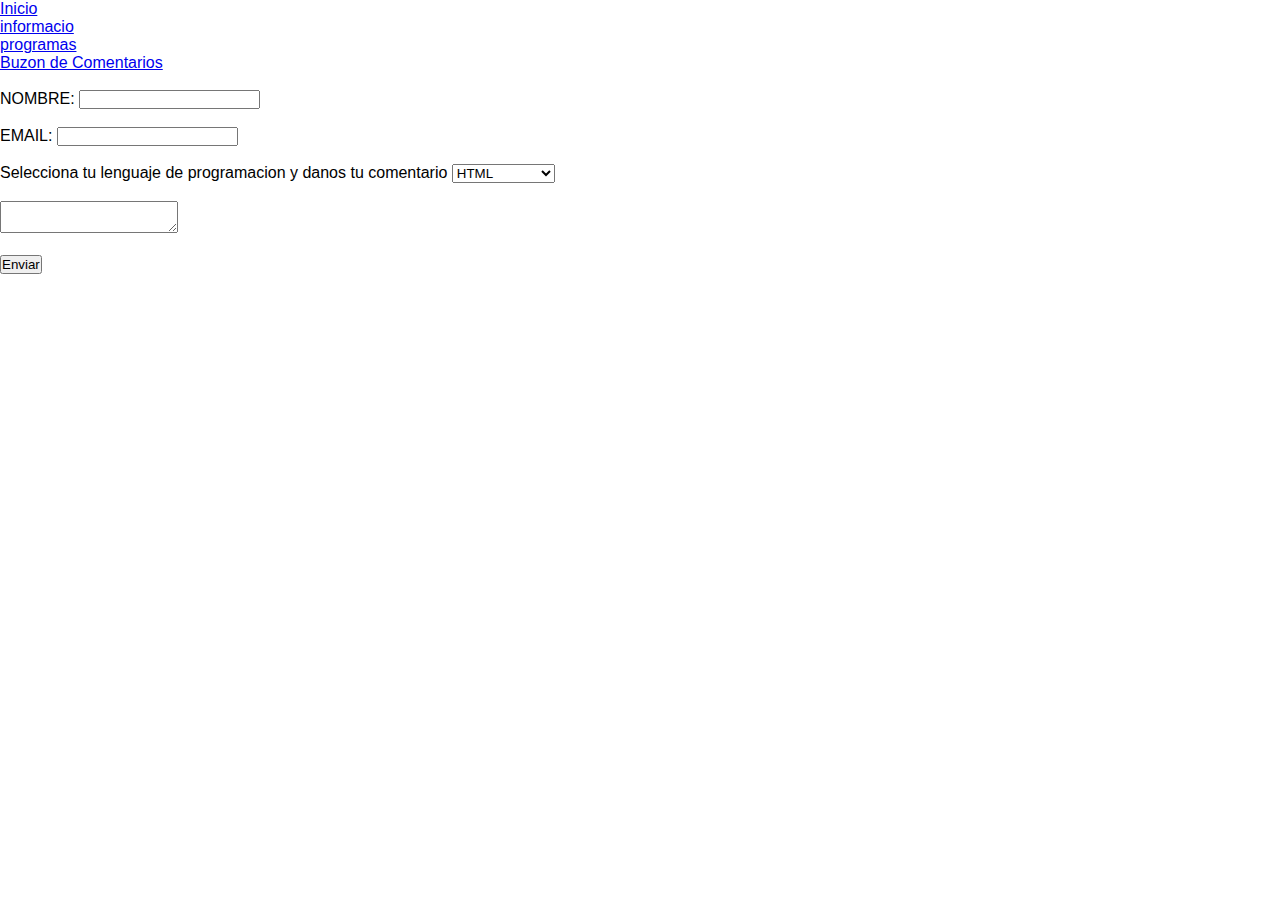
<file: comentario.html>
<!DOCTYPE html>
<html lang="en">
<head>
    <meta charset="UTF-8">
    <meta http-equiv="X-UA-Compatible" content="IE=edge">
    <meta name="viewport" content="width=device-width, initial-scale=1.0">
    <title>Comentario</title>
    <link rel="stylesheet" href="estilos.css">
</head>
<body>
    <ul>
        
        <li>
            <a href="index.html">Inicio</a>
        </li>
        <li>
            <a href="informacion.html">informacio</a>
        </li>
        <li>
            <a href="programas.html">programas</a>
        </li>
        <li>
            <a href="comentario.html">Buzon de Comentarios</a>
        </li>

        <br>
    <form action>
        <label >NOMBRE:</label>
        <input type="text" name="Nombre" ><br><br>

        <label >EMAIL:</label>
        <input type="email" name="email" ><br><br>
        
        <label>Selecciona tu lenguaje de programacion y danos tu comentario</label>
        <select>
            <option class="titulo">HTML</option>
            <option class="titulo">CSS</option>
            <option class="titulo">JAVASCRIPT</option>
        </select><br><br>

        <textarea></textarea><br><br>

        <input type="submit" value="Enviar">


    </form>
</body>
</html>
</file>
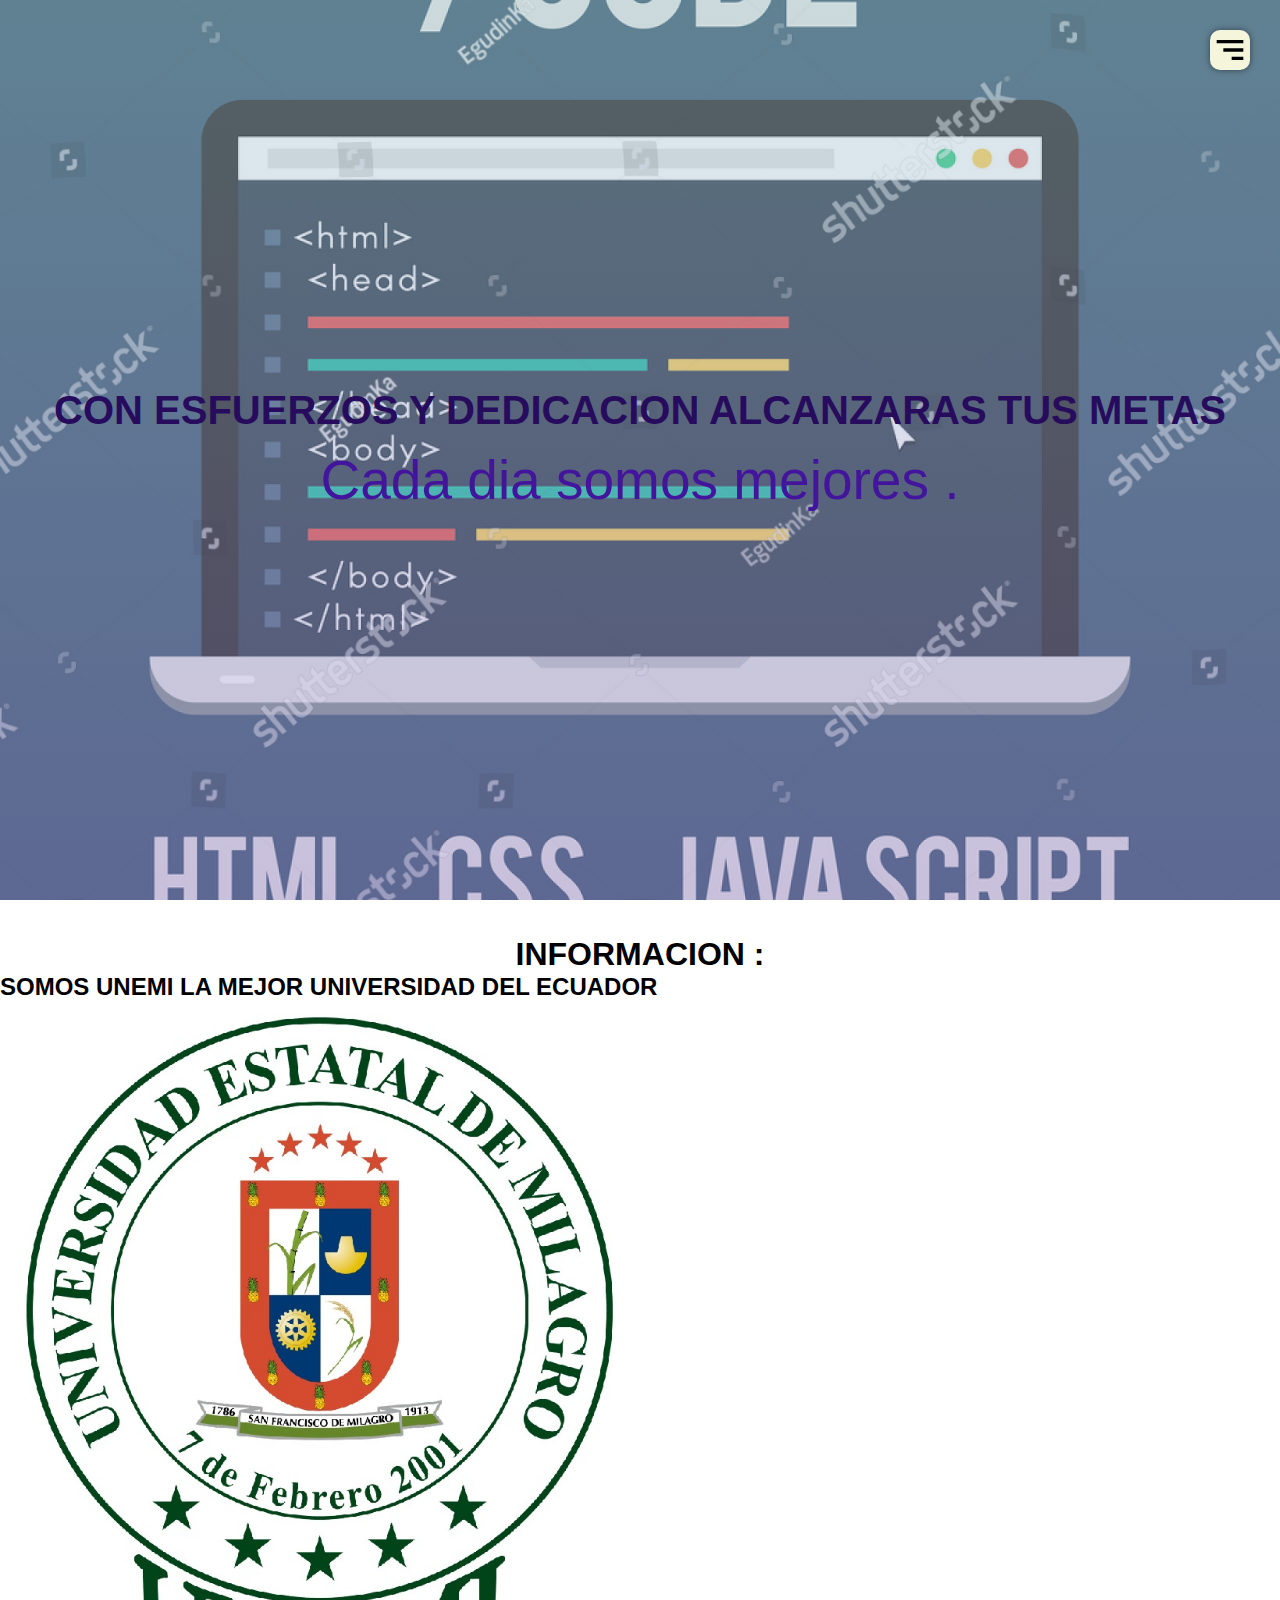
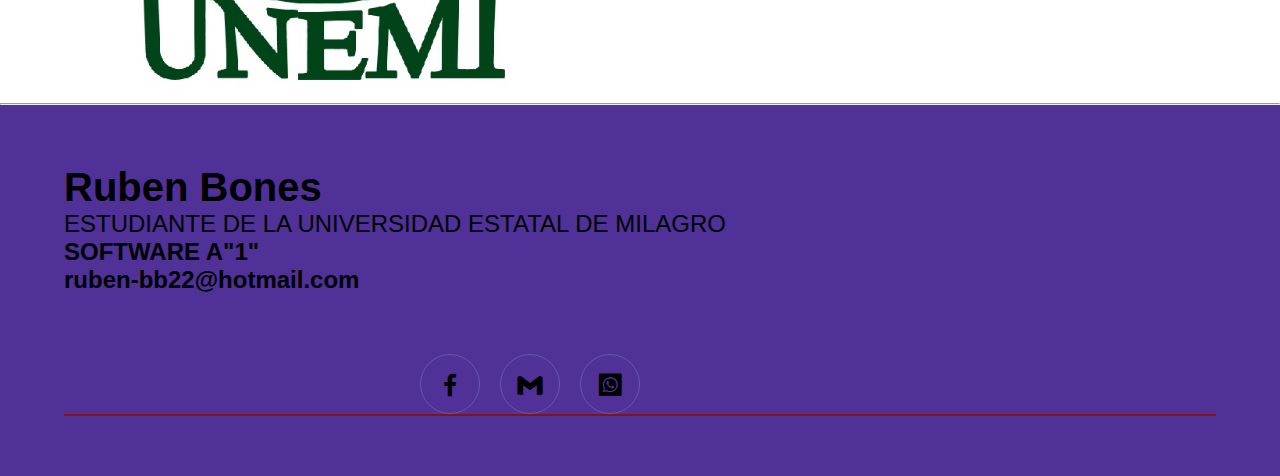
<file: informacion.html>
<!DOCTYPE html>
<html lang="en">
<head>
    <meta charset="UTF-8">
    <meta http-equiv="X-UA-Compatible" content="IE=edge">
    <meta name="viewport" content="width=device-width, initial-scale=1.0">
    <title>informacion</title>
    <link rel="stylesheet" href="estilos.css">
    <link href='https://unpkg.com/boxicons@2.1.2/css/boxicons.min.css' rel='stylesheet'>
</head>
<header class="header" id="inicio">
    <img src="img/menu izquierdo.svg" alt="" class="hamburger">
    <nav class="menu-de-navegacion">
        <a href="#inicio">Inicio</a>
        <a href="index.html">Servicios</a>
        <a href="#Portafolio">Portafolio</a>
        <a href="#expertos">Tema Relacionados</a>
        <a href="#contacto">Contactenos</a>
    </nav>
    <div class="contendor head">
        <h1 class="titulo">CON ESFUERZOS Y DEDICACION ALCANZARAS TUS METAS</h1>
        <p class="copy">Cada dia somos mejores .</p>
    </div>
</header>
<body>
    <br>
    <br>
    <h1 class="text-center"> INFORMACION :</h1>
    <h2 class="subtitulo">SOMOS UNEMI LA MEJOR UNIVERSIDAD DEL ECUADOR <br>
    <img src="img/unemilogo.jpg"  width="50%" ></img><br>
    <hr>
    <footer id="contacto">
        <div class="contenedor footer-contest">
            <h2 class="brand">Ruben Bones</h2>
            <p>ESTUDIANTE DE LA UNIVERSIDAD ESTATAL DE MILAGRO </p>
            <p>SOFTWARE A"1"</p>
            <p>ruben-bb22@hotmail.com</p>
        </div>
        <div class="social-media">
            <a href="https://www.facebook.com/" class="social-media-icon">
                <i class='bx bxl-facebook'></i>
            </a>
            </a> 
            <a href="https://mail.google.com/mail/u/0/#inbox" class="social-media-icon">
                <i class='bx bxl-gmail'></i>
            </a>
            <a href="https://web.whatsapp.com/" class="social-media-icon">
                <i class='bx bxl-whatsapp-square'></i>
            </a>
        </div>
        <div class="line"></div>
    </footer>
    <script src="js/menu.js"></script>
    
</body>
</html>
</file>
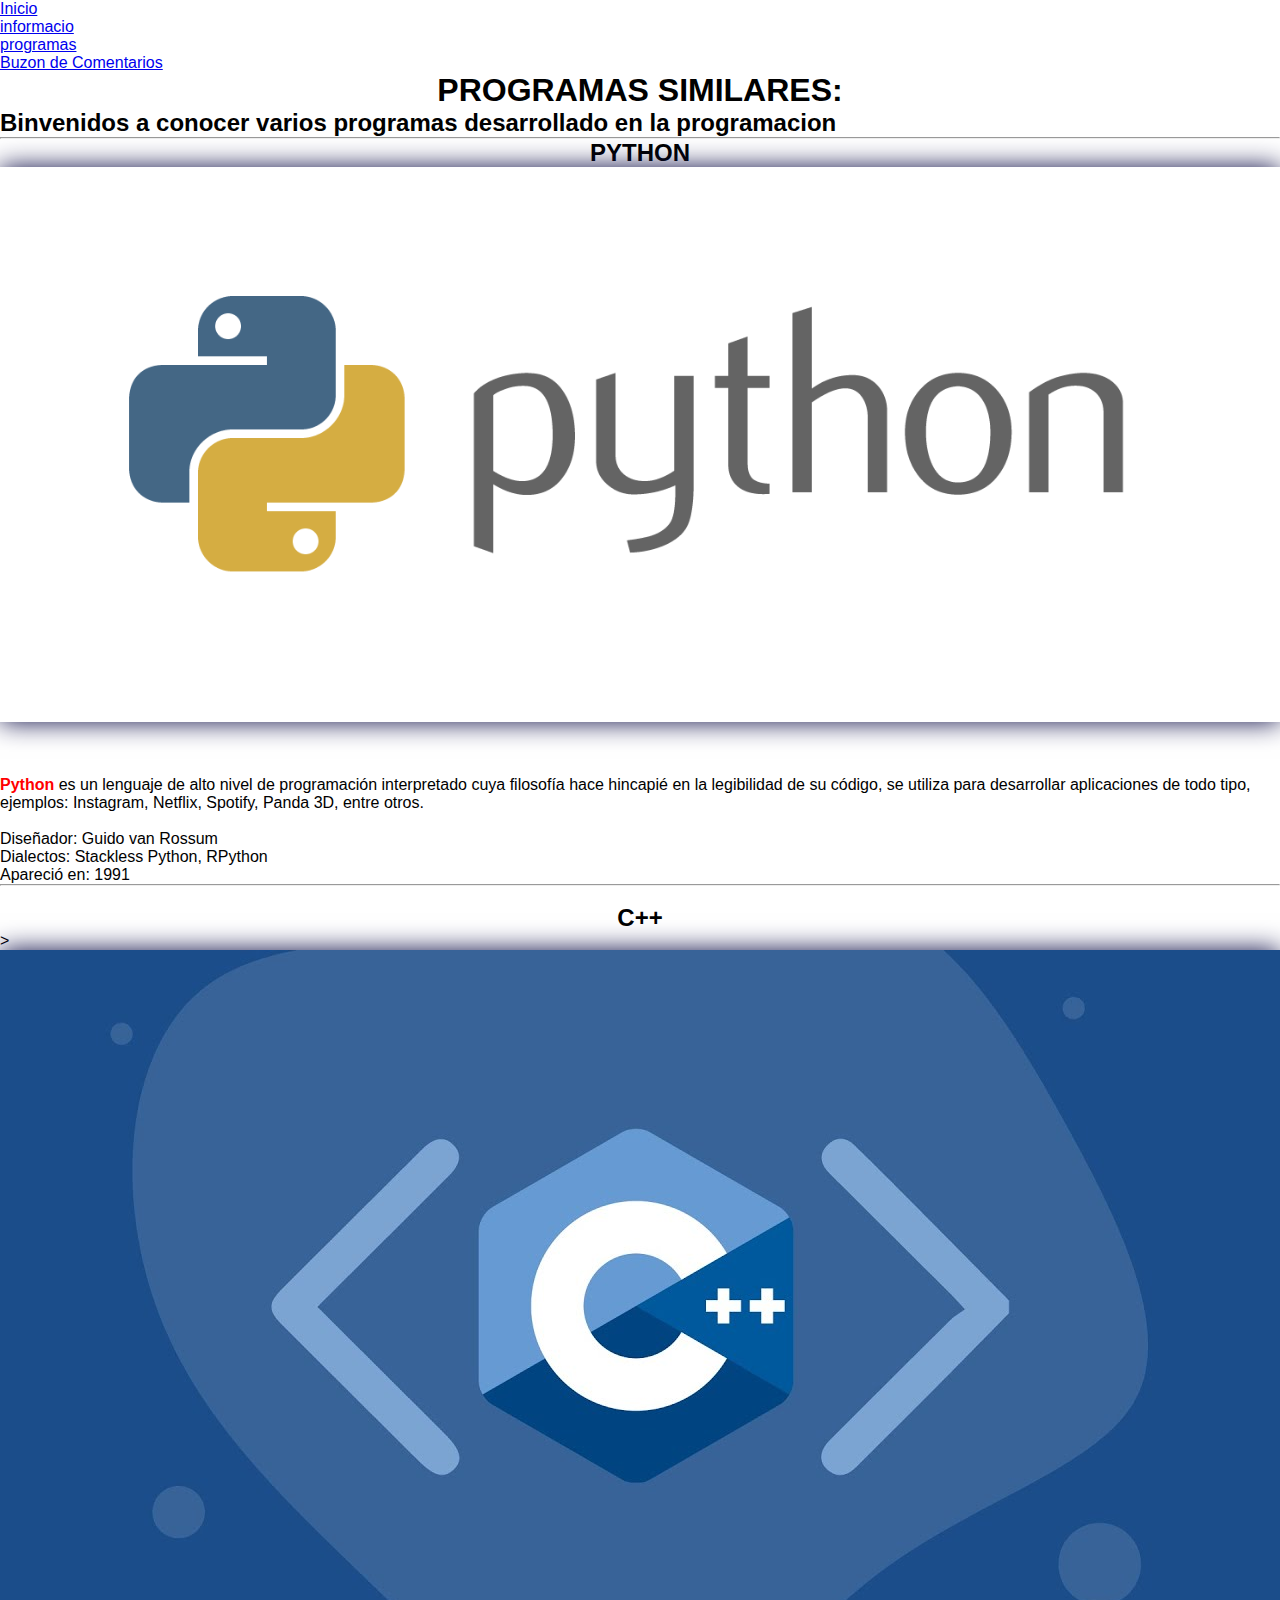
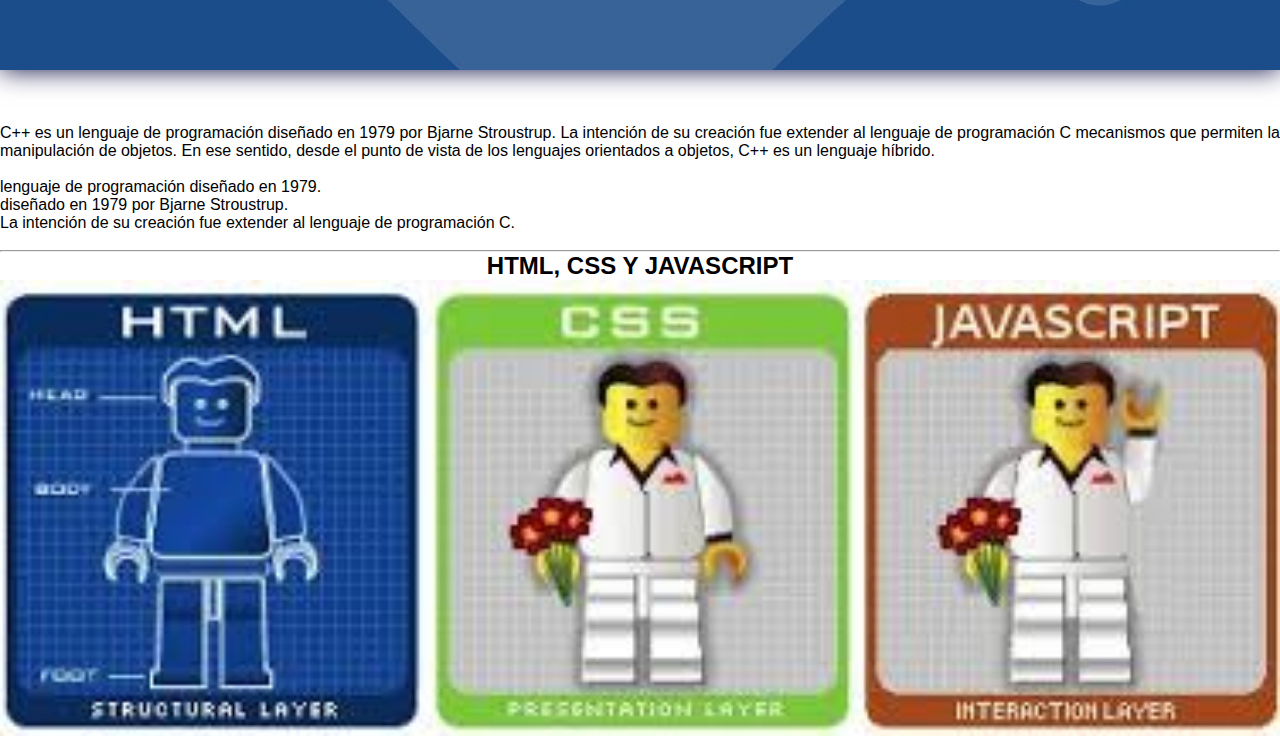
<file: programas.html>
<!DOCTYPE html>
<html lang="en">
<head>
    <meta charset="UTF-8">
    <meta http-equiv="X-UA-Compatible" content="IE=edge">
    <meta name="viewport" content="width=device-width, initial-scale=1.0">
    <title>Document</title>
    <link rel="stylesheet" href="estilos.css">

</head>
<body>

        <ul>
            <li >
                <a href="index.html"> Inicio</a>
            </li>
            <li>
                <a href="informacion.html"> informacio</a>
            </li>
            <li>
                <a href="programas.html"> programas</a>
            </li>
            <li>
                <a href="comentario.html"> Buzon de Comentarios</a>
            </li>
        </ul>
    <h1 class="text-center"> PROGRAMAS SIMILARES:</h1>
    <h2 class="subtitulo">Binvenidos a conocer varios programas desarrollado en la programacion</h2>

    <hr> 

    <h2 class="text-center">PYTHON</h2>
    <img src="img/python.webp" alt=""  class="nueva-imagen" ></img>

    <p>
        <span class="text-Python"> Python</span> es un lenguaje de alto nivel de programación interpretado cuya filosofía hace hincapié en la legibilidad de su código, se utiliza para 
        desarrollar aplicaciones de todo tipo, ejemplos: Instagram, Netflix, Spotify, Panda 3D, entre otros.</p><br>
    <ul>
        <li>Diseñador: Guido van Rossum </li>
        <li>Dialectos: Stackless Python, RPython </li>
        <li>Apareció en: 1991 </li>
    </ul>    
        <hr>
    <br>
    <h2 class="text-center"> C++ </h2>>
    <img src="img/c++.jpg" alt="" class="nueva-imagen" ></img>

    <p>
        C++ es un lenguaje de programación diseñado en 1979 por Bjarne Stroustrup. La intención de su creación fue extender al lenguaje de programación 
        C mecanismos que permiten la manipulación de objetos. En ese sentido, desde el punto de vista de los lenguajes orientados a objetos, C++ es un lenguaje híbrido.
    </p><br>
    <ul>
        <li> lenguaje de programación diseñado en 1979.</li>
        <li>diseñado en 1979 por Bjarne Stroustrup.</li>
        <li>La intención de su creación fue extender al lenguaje de programación C.</li>
    </ul><br>
    

        <hr>
        <h2 class="text-center">HTML, CSS Y JAVASCRIPT </h2>
        <img src="img/images js htlm css.jpg" width="100%">

</body>
</html>
</file>
<file: estilos.css>
*{
    margin: 0;
    padding: 0;
    box-sizing: border-box;
}

.pre{
    margin: 10px;
    font-size: 30px;
    text-align:left;
}
:root{
    scroll-behavior: smooth;
}

body{
    font-family: 'Open Sans', sans-serif;
}

.contenedor{
    width: 90%;
    max-width: 1200px;
    overflow: hidden;
    margin: auto;
    padding: 60px 0;
    
    
}
header{
    height: 100vh;
    background-image: linear-gradient(to top, rgba(161, 140, 209, 0.4) 0%, rgba(168, 204, 209, 0.4) 100%), url(img/code.jpg);
    background-repeat: no-repeat ;
    background-size: cover;
    background-attachment: fixed;
    background-position: center;
}
.head{
    padding: 0%;
    height: 100%;
    display: flex;
    justify-content: center;
    align-items: center;
    flex-direction: column;
    color:rgb(197, 220, 227)

}
.hamburger{
    position: fixed;
    top: 30px;
    right: 30px;
    background: beige;
    width: 40px;
    height: 40px;
    cursor: pointer;
    border-radius: 10px;
    box-shadow: 0 0 6px rgba(0,0,0,.5);
}
.menu-de-navegacion{
    position:fixed;
    top: 0;
    right: 0;
    width: 30vw;
    height: 100%;
    background-image: linear-gradient(135deg, #c9ccd7 0%, #764ba2 100%);
    display: flex;
    flex-direction: column;
    justify-content: space-evenly;
    align-items: center;
    transform: translate(110%);
    transition: trasform .3s ease-in-out;
    box-shadow: 0 0 6px rgba(0,0,0, .5);
}

.spread{
    transform: translate(0);
}
.menu-navegacion a{
    color: cornsilk;
    text-decoration:none;
}
.titulo{
    font-size: 40px;
    margin-bottom: 15px;
    color: #270c5e;

    
}
.copy{
    font-weight: 300;
    font-size: 55px;
    color: #42159c;
}
.subtitulos{
    text-align: center;
    font-weight: 300;
    color:#9f8ad0;
    margin-bottom: 40px;
    font-size: 40px;
}
.contenedor-servicio{
    display:flex;
    justify-content: space-evenly;
    align-items: center;
    flex-wrap: wrap;

}

.contenedor-servicio img{
    width: 40%;
}

.ckecklist-servicio{
    width: 45%; 
}
.service{
    margin-bottom: 20px;
}
.n-service{
    margin-bottom: 5px;
    color:#472890;
}
.number{
    display: inline-block;
    background-image: linear-gradient(to top, #a18cd1 0%, #fbc2eb 100%);
    width: 30px;
    height: 30px;
    color: rgb(114, 93, 178);
    text-align: center;
    border-radius: 50%;
    font-weight: 700;
    margin-right: 5px;
}
.gallery{
    background: #f2f2f2;
}
.contenedor-galeria{
    display:flex;
    justify-content:space-evenly;
    flex-wrap:wrap;
    margin-top: 30px;
}
.img-galeria{
    width:30%;
    display:block;
    margin-bottom: 20px;
    box-shadow: 0 0 25px rgb(14, 14, 71);
    cursor:pointer;
}

.imagen-light{
    position: fixed;
    display: flex;
    align-items: center;
    justify-content: center;
    width: 100%;
    height: 100%;
    top: 0;
    left: 0;
    background: rgba(119, 35, 35, 0.534);
    transform: translate(100%);
    transition: transform .2s ease-in-out;
}

.agregar-imagen{
    width: 60%;
    border-radius: 10px;
    transform: scale(0);
    transition: transform .3s .2s;
}

.showImage{
    transform: scale(1);
}

.show{
    transform: translate(0);
}
.close{
    position: absolute;
    top: 15px;
    right: 15px;
    width: 40px;
    cursor: pointer;
}
.experts{
    width: 100%;
    display: flex;
    justify-content: space-evenly;
    align-items: center;
    flex-wrap: wrap ;
}
.cont-expert{
    width: 30%;
    text-align: center;
    margin-bottom: 20px;
    
}
.cont-expert img{
    width: 80%;
    display: block;
    margin: auto;
}
.nexpert{
    display:inline-block;
    margin-top: 20px;
    width: 100%;
    font-weight: 400;
}

footer{
    background: #4f3197;
    padding-bottom: 0.1px;
}
.footer-content{
    display: flex;
    justify-content: space-between;
    align-items: center;
    flex-wrap: wrap;
    padding-top: 60px;
    padding-bottom: 40px;
}
.contact-us{
    width: 40%;
    color:rgb(174, 158, 205);
}
.brand{
    font-weight: 500px;
    font-size: 40px;
}
.brand+p{
    font-weight: 500;
}
.social-media{
    width: 50%;
    display: flex;
    justify-content: flex-end;
}
.social-media-icon{
    display: inline-block;
    margin-left: 20px;
    width: 60px;
    height: 60px;
    border: 1px solid rgb(101, 88, 173);
    border-radius: 50%;
    text-align: center;
    color:#000;
}
.social-media-icon:hover{
    background: #000;
    color:#8746c8
}
.social-media-icon i{
    font-size: 30px;
    line-height: 60px;
}
.line{
    width: 90%;
    max-width: 1200px;
    margin: 0 auto;
    height: 2px;
    background: #851313;
    margin-bottom: 60px;
}

.text-center{
    text-align: center;
}

.text-left{
    text-align: left;
}

.text-right{
    text-align: right;
}

.nueva-imagen{
    width: 100%;
    margin-bottom: 50px;
    box-shadow: 0 0 25px rgb(14, 14, 71);
}

.h1{
    color:#100e14;
    background-color: darkblue;
    margin-bottom: 20px;
    margin-top: 20px;
    padding: 20px;
    border: 5px solid black;
    font-size: 90px;
}
.text-justify{
    text-align: justify;
}

.p{
    margin: 50%;
    font-size: 80px;
    color: #100e14;
    font-weight: bold;
    font-style: italic;
}
.text-Python{
    color: red;
    font-weight: bold;
}


.sidebar{
    float: left;
    width: 25%;
    height: 400px;
    background-color: rgb(96, 75, 189);
}

.box{


    width: 100px;
    height: 100px;
    background-color: gray;
    margin: 5px;
    float:left;

}
</file>
